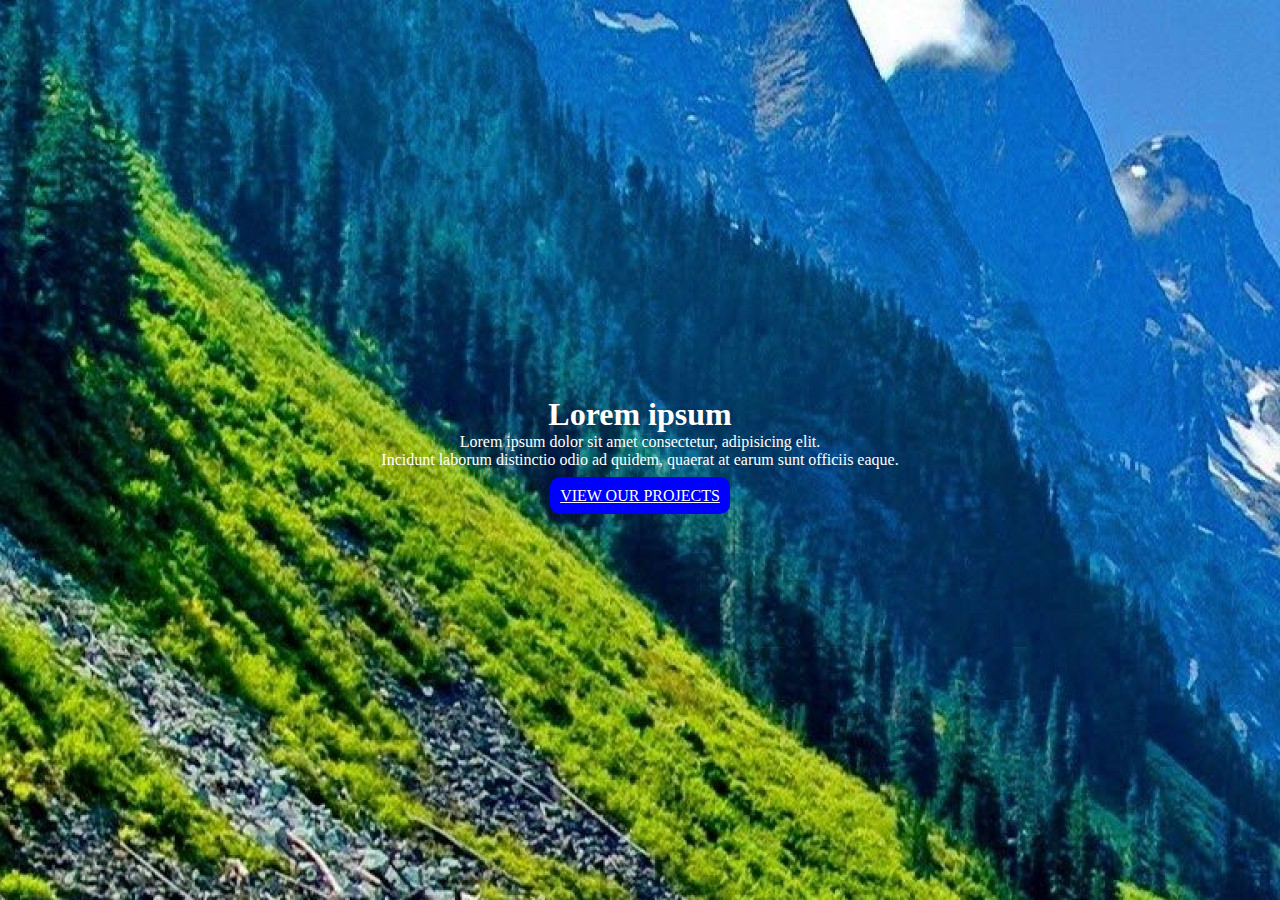
<file: day02/assign2.html>
<!DOCTYPE html>
<html lang="en">
<head>
    <meta charset="UTF-8">
    <meta name="viewport" content="width=device-width, initial-scale=1.0">
    <title>Document</title>
    <link rel="stylesheet" href="Css/style2.css">
</head>
<body>
    <div class="bg" >
            <div class="txt">
                <h1 >Lorem ipsum</h1>
                <p >Lorem ipsum dolor sit amet consectetur,
                adipisicing elit. <br> Incidunt laborum distinctio odio ad quidem, 
                 quaerat at earum sunt officiis eaque.</p>
                 <br>
   
                <div>
                    <a  class="btn" href="" >VIEW OUR PROJECTS</a>
                </div>
           </div>
        
    </div>
</body>
</html>
</file>
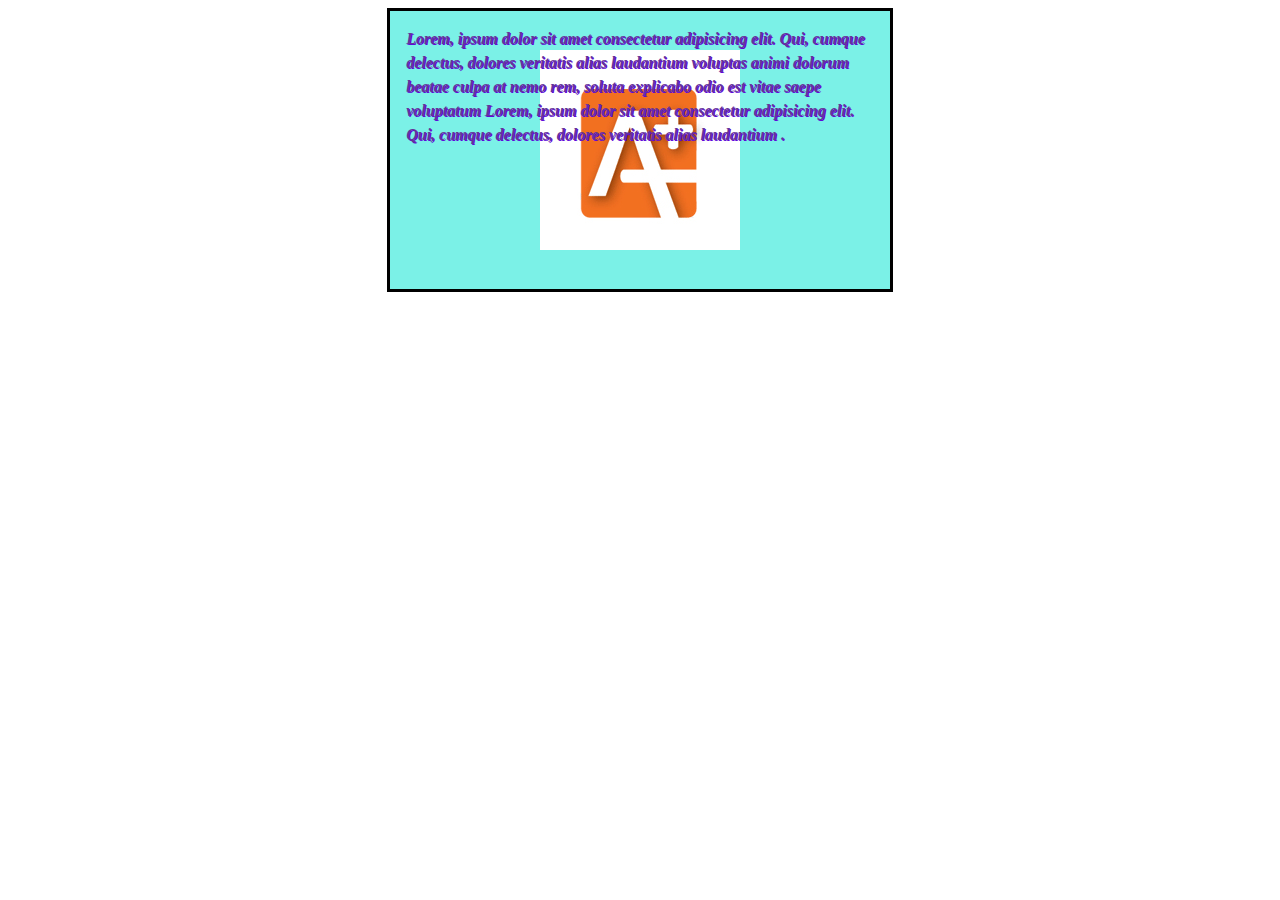
<file: day02/cssAssign1.html>
<!DOCTYPE html>
<html lang="en">
<head>
    <meta charset="UTF-8">
    <meta name="viewport" content="width=device-width, initial-scale=1.0">
    <title>Document</title>
    <link rel="stylesheet" href="Css/style.css">
</head>
<body>
   
        <div class="ptxt">
            <p class="txt">Lorem, ipsum dolor sit amet consectetur adipisicing elit. Qui,
                cumque delectus, dolores veritatis alias laudantium voluptas animi dolorum beatae culpa at nemo rem, 
                soluta explicabo odio est vitae saepe voluptatum
                Lorem, ipsum dolor sit amet consectetur adipisicing elit. Qui,
                cumque delectus, dolores veritatis alias laudantium .</p>
        </div>
   
</body>
</html>
</file>
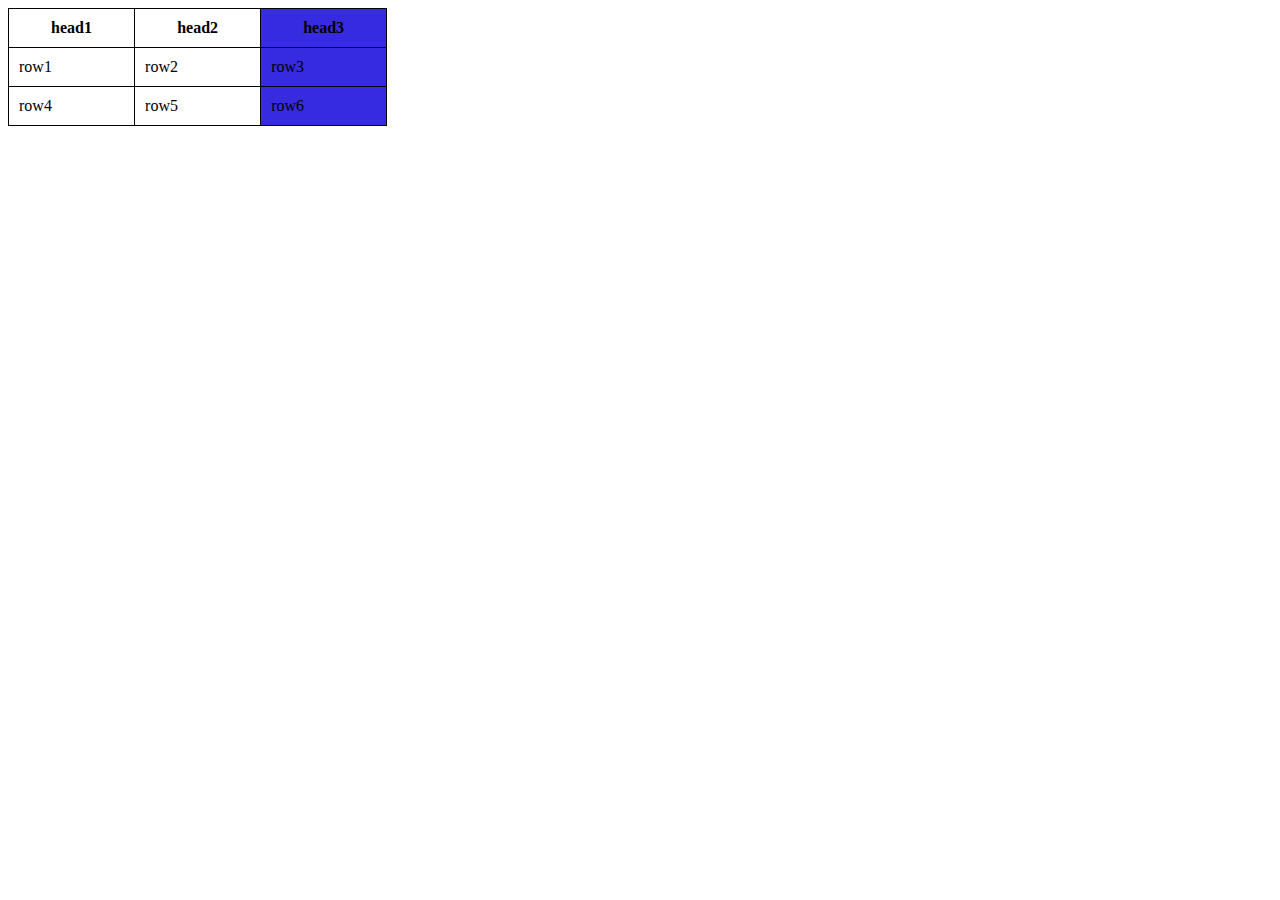
<file: day02/table-pseudo.html>
<!DOCTYPE html>
<html lang="en">
<head>
    <meta charset="UTF-8">
    <meta name="viewport" content="width=device-width, initial-scale=1.0">
    <title>table</title>
    <link rel="stylesheet" href="Css/table-style.css">
</head>
<body>
    <table >
        <thead>
            <tr>
                <th>head1</th>
                <th>head2</th>
                <th>head3</th>
            </tr>
        </thead>
        <tbody >
            <tr>
                <td>row1</td>
                <td>row2</td>
                <td>row3</td>
            </tr>
            <tr>
                <td>row4</td>
                <td>row5</td>
                <td>row6</td>
            </tr>
            
        </tbody>
    </table>
</body>
</html>
</file>
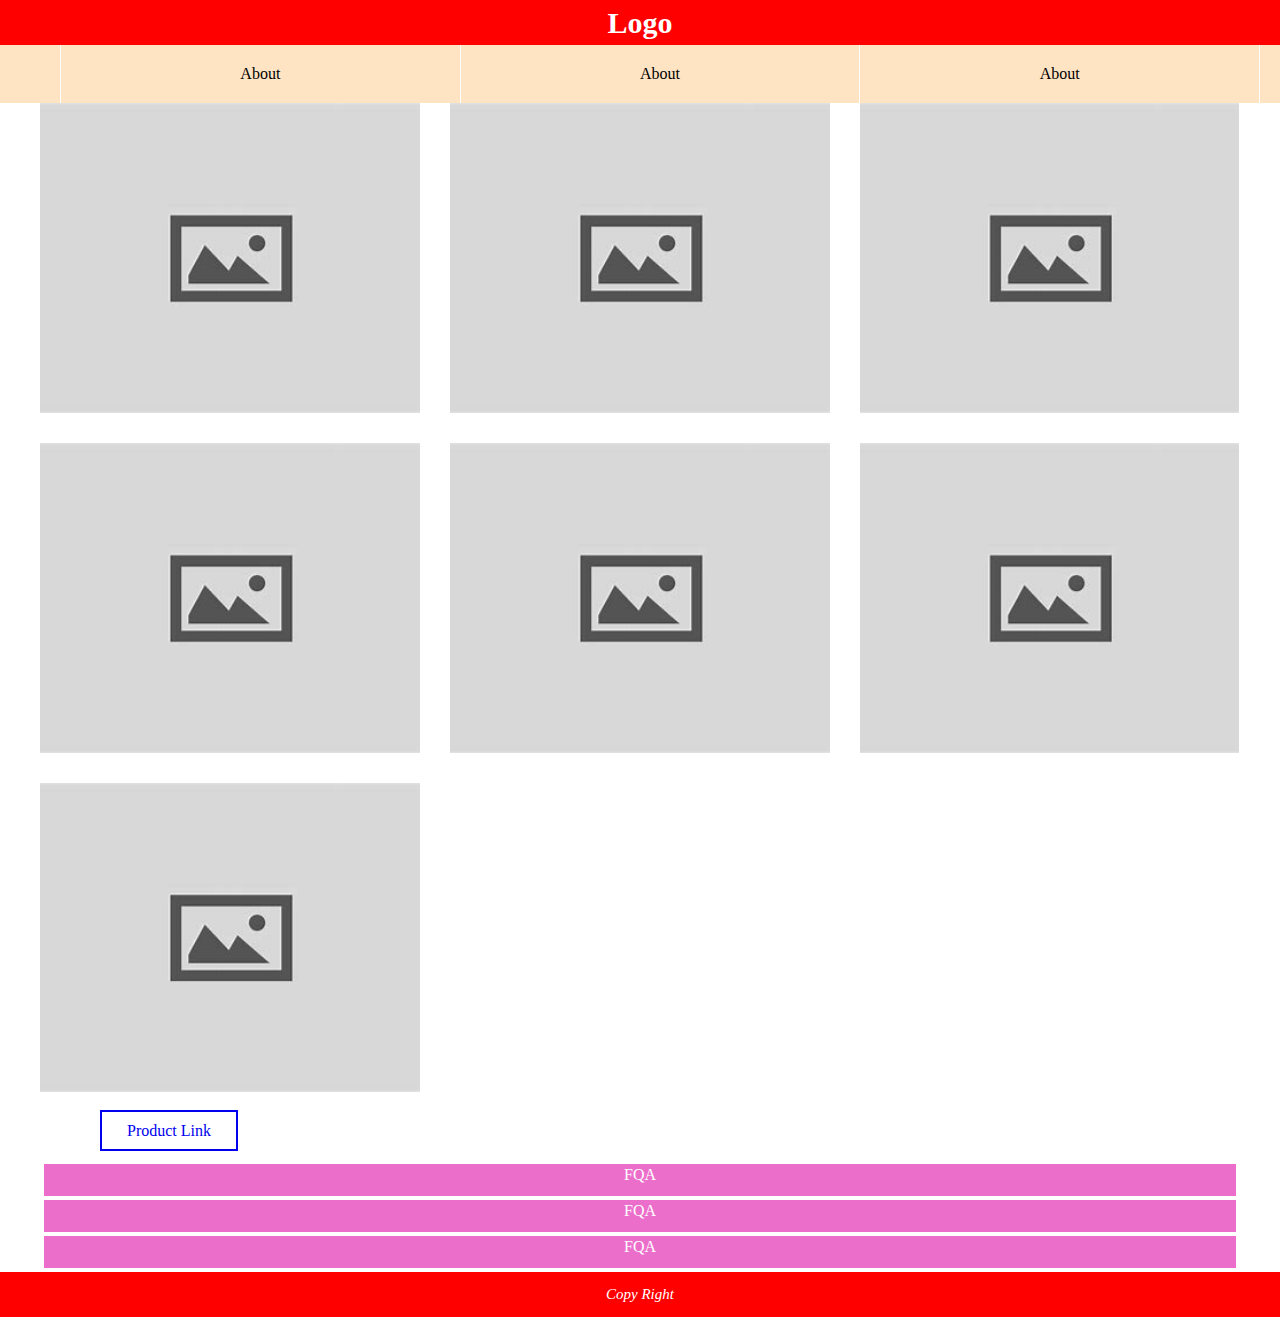
<file: day03/assign1.html>
<!DOCTYPE html>
<html lang="en">
<head>
    <meta charset="UTF-8">
    <meta name="viewport" content="width=device-width, initial-scale=1.0">
    <title>Document</title>
    <link rel="stylesheet" href="Css/style1.css">
</head>
<body>
    <div class="prj-wrap">
      <header class="l-header">
        <h1><a href="/">Logo</a></h1>
      </header>
        <nav class="menu">
          <ul>
            <li><a href="#" target="_self">About</a></li>
            <li><a href="#" target="_self">About</a></li>
            <li><a href="#" target="_self">About</a></li>
          </ul>
        </nav>
  
        <article>
          <section class="p-bloc p-bloc--card">
            <div class="c-card">
              <a href="#" target="_self">
                <img src="images/default.jpg" alt="image">
              </a>
            </div>
  
            <div class="c-card">
              <a href="#" target="_self">
                <img src="images/default.jpg" alt="image">
              </a>
            </div>
  
            <div class="c-card">
              <a href="#" target="_self">
                <img src="images/default.jpg" alt="image">
              </a>
            </div>
  
            <div class="c-card">
              <a href="#" target="_self">
                <img src="images/default.jpg" alt="image">
              </a>
            </div>
  
            <div class="c-card">
              <a href="#" target="_self">
                <img src="images/default.jpg" alt="image">
              </a>
            </div>
  
            <div class="c-card">
              <a href="#" target="_self">
                <img src="images/default.jpg" alt="image">
              </a>
            </div>
  
            <div class="c-card">
              <a href="#" target="_self">
                <img src="images/default.jpg" alt="image">
              </a>
            </div>
          </section>
          <section class="p-bloclink">
            <div class="btn">
              <a href="#" target="_self">Product Link</a>
            </div>
          </section>
          <section class="p-bloc p-bloc--faq">
              <div class="faq">
                <a href="/" target="_self">FQA</a>
              </div>
              <div class="faq">
                <a href="/" target="_self">FQA</a>
              </div>
              <div class="faq">
                <a href="/" target="_self">FQA</a>
              </div>
          </section>
        </article>
        <footer>
          <address>Copy Right</address>
        </footer>
    </div>
    
</body>
</html>
</file>
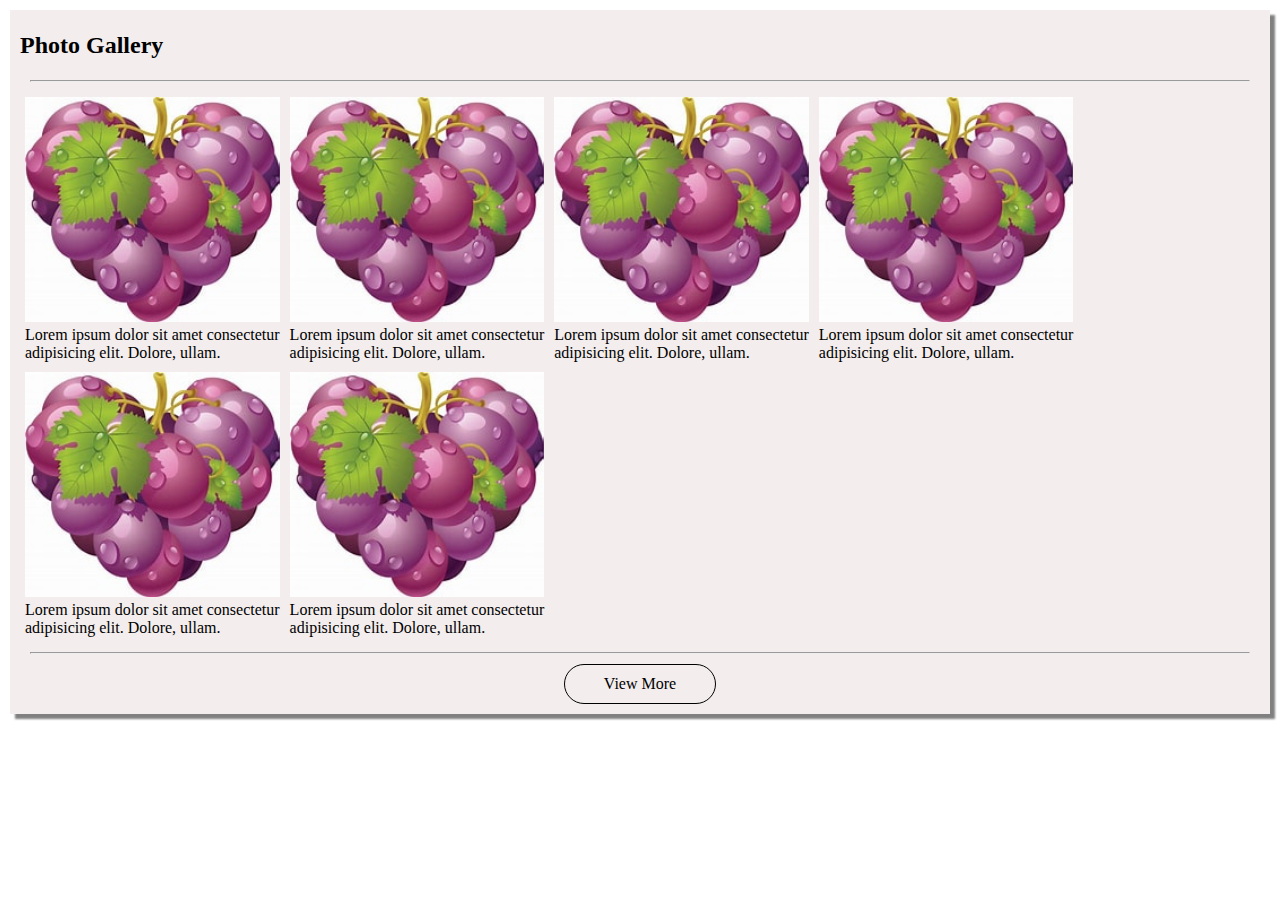
<file: day03/assign2.html>
<!DOCTYPE html>
<html lang="en">
<head>
    <meta charset="UTF-8">
    <meta name="viewport" content="width=device-width, initial-scale=1.0">
    <title>Document</title>
    <link rel="stylesheet" href="Css/style2.css">
</head>
<body>
    <div class="main">
        <div class="l-card">
            <div class="h-txt">
                <h2>Photo Gallery</h2>
            </div>
            <hr>
            <section class="card">
                    <div class="one-card">
                        <div class="img-bloc">
                            <a href="">
                                <img src="images/th.jpg" alt="">
                            </a>
                        </div>
                        <p>Lorem ipsum dolor sit amet consectetur <br> adipisicing elit. Dolore, ullam.</p>
                    </div>
                    <div class="one-card">
                        <div class="img-bloc">
                            <a href="">
                                <img src="images/th.jpg" alt="">
                            </a>
                        </div>
                        <p>Lorem ipsum dolor sit amet consectetur <br> adipisicing elit. Dolore, ullam.</p>
                    </div>
                    <div class="one-card">
                        <div class="img-bloc">
                            <a href="">
                                <img src="images/th.jpg" alt="">
                            </a>
                        </div>
                        <p>Lorem ipsum dolor sit amet consectetur <br> adipisicing elit. Dolore, ullam.</p>
                    </div>
                    <div class="one-card">
                        <div class="img-bloc">
                            <a href="">
                                <img src="images/th.jpg" alt="">
                            </a>
                        </div>
                        <p>Lorem ipsum dolor sit amet consectetur <br> adipisicing elit. Dolore, ullam.</p>
                    </div>
                    <div class="one-card">
                        <div class="img-bloc">
                            <a href="">
                                <img src="images/th.jpg" alt="">
                            </a>
                        </div>
                        <p>Lorem ipsum dolor sit amet consectetur <br> adipisicing elit. Dolore, ullam.</p>
                    </div>
                    <div class="one-card">
                        <div class="img-bloc">
                            <a href="">
                                <img src="images/th.jpg" alt="">
                            </a>
                        </div>
                        <p>Lorem ipsum dolor sit amet consectetur <br> adipisicing elit. Dolore, ullam.</p>
                    </div>
            </section>
            <hr>
            <footer>
                <div class="wrap">
                    <a href="">View More</a>
                </div>
            </footer>
        </div>
    </div>
</body>
</html>
</file>
<file: day02/Css/style2.css>
*{
    margin: 0;
    padding: 0;
}

.bg{
    background-image: url("../images/nature-images..jpg");
    height:100vh;
    display:flex;
    align-items:center;
    justify-content:center;
}

.txt{
    text-align: center ;
    color: white;

}
.btn{
    background-color: blue;
    border-radius: 10px;
    color: white;
    padding: 10px;
    
}
.btn::after{
    content: "";
    
}
</file>
<file: day02/Css/style.css>
.ptxt{
    background-color: rgba(118, 240, 230, 0.961);
    padding-bottom: 10%;
    margin-right: 30%;
    margin-left: 30%; 
    border-style: solid;
    background-image: url(../images/aceimage.png);
    background-repeat: no-repeat;
    background-position: 50% 50%;

}

.txt{
   font-family: Verdana, Geneva, Tahoma;
   font-style: oblique;
   line-height: 1.5;
   margin: 1em;
   text-align: left;
   font-weight: 600;
    color: rebeccapurple;
    text-shadow: 1px 1px rgb(96, 9, 217);

}
</file>
<file: day02/Css/table-style.css>
table,th,td{
  border: 1px solid;
}

th,td{
    padding: 10px;
}
th:last-child,td:nth-of-type(3n+3){
    background-color: rgb(55, 43, 226);
    
}

table{
    width: 30%;
    border-collapse: collapse;
    
}
</file>
<file: day03/Css/style1.css>
*{
    margin: 0;
}

.l-header,
footer address {
  background: #000;
  font-size: 15px;
  line-height: 25px;
  text-align: center;
  padding: 10px;
}

.l-header {
    /* width: 100%; */
    z-index: 1;
}


.l-header a {
  color: #fff;
  text-decoration: none;
}

.menu{
    background-color: bisque;
    position: sticky;
    top: 0;
    z-index: 1;
    width: 100%;
}  

.menu ul {
    display: flex;
    flex-direction: row;
    justify-content: center;
    z-index: 1;
    background:bisque;
    top:0;
    width: 100%;
  }

.menu ul li {
    width: calc(100%/3);
    border-left: 1px solid #fff;
    list-style: none;
}  

.menu ul li:last-child {
    border-right: 1px solid #fff;
  }
  
  .menu ul li a {
    display: block;
    width: 100%;
    color: #000;
    padding: 20px 0;
    text-align: center;
    text-decoration: none;
  }
  
  .menu ul li a:hover {
    border-bottom: 2px solid #000;
  }

.menu ul,
.p-bloc {
  width: 1200px;
  margin: 0 auto;
}


.p-bloc--card {
  display: flex;
  justify-content: flex-start;
  flex-wrap: wrap;
}

.c-card {
  width: 31.65%;
  margin: 0 2.5% 30px 0;
}

.c-card:nth-of-type(3n+3),
.c-card:last-child {
  margin-right: 0;
}

.c-card a {
  display: block;
  width: 100%;
  height: 100%;
  overflow: hidden;
}

.c-card img {
  display: block;
  width: 100%;
  transform: scale(1);
  transition: all 1s ease;
}

.c-card a:hover img {
  transform: scale(2);
}

footer address {
  font-size: 15px;
  color: #fff;
}

 
 @media screen and (max-width: 1200px) {
    .menu ul,
    .p-bloc {
      width: 95%;
    }
  }
  
  @media screen and (max-width: 600px) and (min-width: 400px) {
    .menu {
      background-color: yellow;
    }
  }
  
  @media screen and (min-width: 800px) {
    .l-header,
    footer address {
      background-color: #f00;
    }
  }
  
  @media screen and (max-width: 800px) {
    .c-card {
      width: 48%;
      margin-right: 2%;
    }
  
    .c-card:nth-of-type(2n+2) {
      margin-right: 0;
    }
  
    .c-card:nth-of-type(3n+3) {
      margin-right: 2%;
    }
  }
  
  @media screen and (max-width: 600px) {
    .c-card {
      width: 100%;
      margin: 2%;
    }

    .c-card:nth-of-type(2n+2){
      display: block;
    }
  }
  
  @media screen and (max-width: 400px) {
    .c-card {
      width: 100%;
      margin-right: 2%;
    }

    .c-card:nth-of-type(2n+2){
      display: block;
    }
  
  }

  .p-bloc--faq{
    margin-bottom: 3px;
    justify-content: center;
  }

  .faq{
    align-items: center;
    justify-content: center;
    height: 30px;
    text-align: center;
    padding-top: 2px;
    margin: 4px;
    background-color: #ec6ecb;
  }

  .p-bloc--faq a{
    text-decoration: none;
    color: #fff;
  }

  .p-bloclink{
    padding-left: 100px;
    padding-bottom: 20px;
    
  }

  .btn{
    display: inline; 
  }

  .btn a{
    border: 2px solid;
    text-decoration: none;
    padding: 10px 25px;
  }
</file>
<file: day03/Css/style2.css>
*{
    margin: 0;
    padding: 0;
}


  .main{
    margin: 10px;
    background-color: rgb(243, 237, 237);
    box-shadow: 5px 5px 2px gray;
  }
  .l-card{
    padding: 10px;
  }

  .h-txt{
    display: flex;
    height: 50px;
    align-items: center;
  }

  .card{
    display: flex;
    flex-wrap: wrap;
    /* justify-content: space-between; */
  }
 .one-card{
    padding: 5px;
 }

 img{
    width: 100%;
 }

.wrap{
    width: 130px;
    padding: 10px;
    margin: 0 auto;
    text-align: center;
    border-radius: 25px;
    border: 1px solid;
}


hr{
    margin: 10px;
}

.wrap a{
    text-decoration: none;
    color: #000;
}

/* @media screen and (max-width: 1200px) and (min-width: 800px){
    .one-card:last-child{
        margin-right: 593px;
     }

     .one-card{
      width: 0px;
     }

} */

 /* @media screen and (min-width: 800px){
  .one-card:last-child{
      margin-right: 593px;
   } 

    .one-card{
    width: 0px;
   }

   .one-card{
    width: 290px;
   }

}

@media screen and (min-width: 400px) {
    .one-card{
        width: 110px;
     }
    .one-card:last-child{
        margin-right: 0px;
     }
}
@media screen and (max-width: 399px) {
  .card{
    background-color: yellow;
  }
  .one-card{
        width: 140px;
     }
  .one-card:last-child{
      margin-right: 0px;
   }
}  */
</file>
